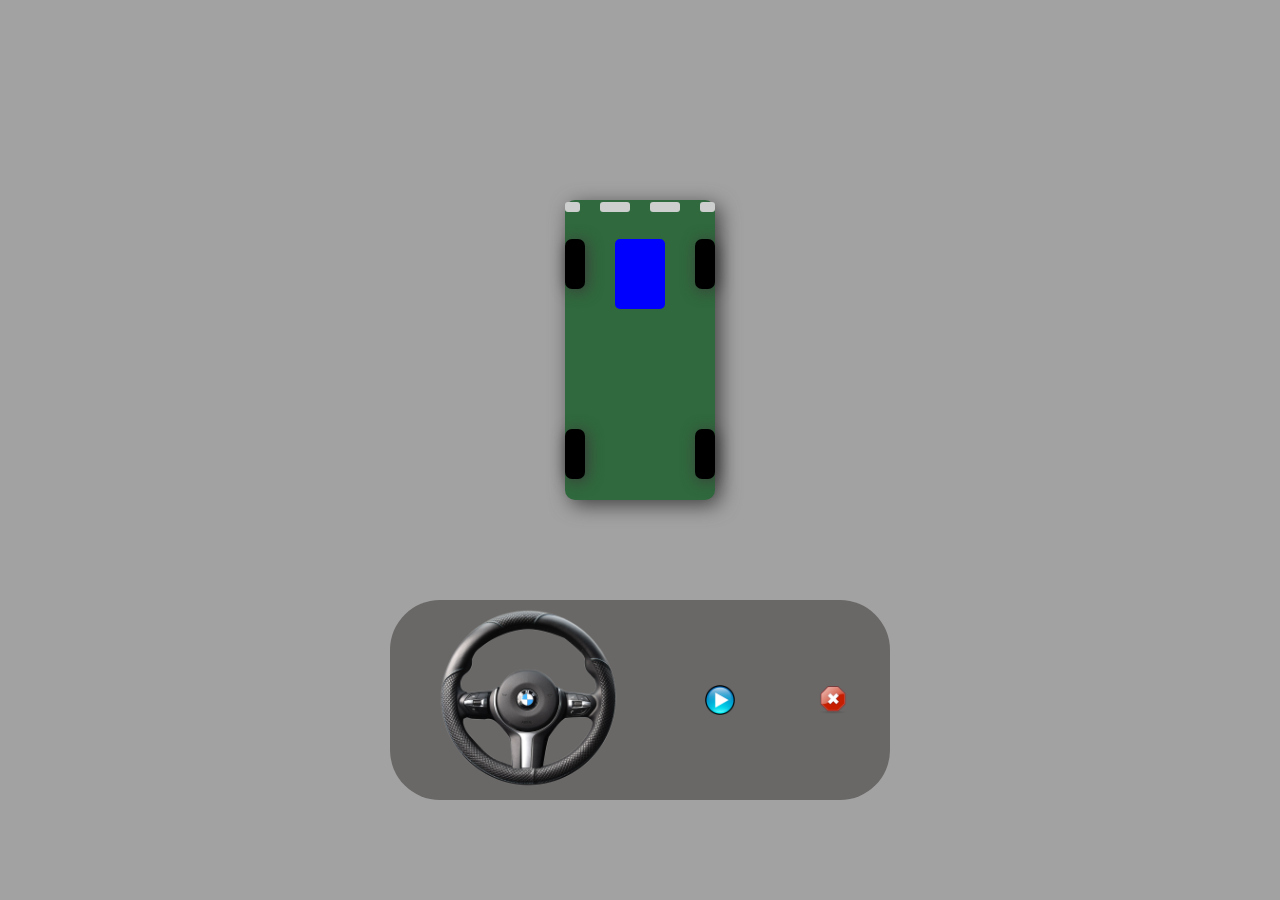
<file: src/car.html>
<!DOCTYPE html>
<html lang="en">

<head>
    <meta charset="UTF-8">
    <meta http-equiv="X-UA-Compatible" content="IE=edge">
    <meta name="viewport" content="width=device-width, initial-scale=1.0">
    <title>Document</title>
    <link rel="stylesheet" href="./css/car.css">
</head>

<body>
    <div class="container">
        <div class="machine">
            <div class="lights-wrapper">
                <div class="left-signal"></div>
                <div class="lights1"></div>
                <div class="lights2"></div>
                <div class="right-signal"></div>
            </div>
            <div class="front">
                <div class="wheel"></div>
                <div class="engine"></div>
                <div class="wheel"></div>
            </div>
            <div class="rear">
                <div class="wheel"></div>
                <div class="wheel"></div>
            </div>
        </div>
        <div class="dashboard">
            <img src="./img/stearingwheel.png" class="stearing-wheel"></img>
            <div class="start-stop"></div>
            <div class="light-btn"></div>
        </div>
    </div>
    <script src="./js/car.js"></script>
</body>

</html>
</file>
<file: src/css/car.css>
* {
    box-sizing: border-box;
    margin: 0;
    padding: 0;
}
html,
body {
    height: 100%;
}
.container {
    height: 100%;
    display: flex;
    flex-direction: column;
    justify-content: center;
    align-items: center;
    background: rgb(163, 162, 162);
}
.machine {
    margin-top: 100px;
    display: flex;
   
    flex-direction: column;
    align-items: center;
    width: 150px;
    height: 300px;
    background-color: rgb(48, 105, 61);
    border-radius: 10px;
    box-shadow: 5px 5px 20px rgb(66, 66, 66);
}
.lights-wrapper {
    display: flex;
    justify-content: space-between;
    width: 100%;
    height: 15px;
    margin: 2px;
}
.left-signal, .right-signal {
    display: flex;
    width: 15px;
    height: 10px;
    border-radius: 3px;
    background-color: rgb(205, 207, 206);
    
}
.left-signal-active{
background-color: orange;
box-shadow: -50px -8px 80px 50px orange
}
.right-signal-active{
background-color: orange;
box-shadow: 50px 8px 80px 50px orange
}
.lights1,
.lights2 {
    display: flex;
    width: 30px;
    height: 10px;
    background-color: rgb(205, 207, 206);
    border-radius: 3px;
}
.lights-active {
    background-color: rgb(174, 232, 255);
    box-shadow: 0 -80px 80px 80px rgba(174, 232, 255, 0.733);
}
.front {
    margin-top: 20px;
    display: flex;
    justify-content: space-between;
    width: 100%;
    height: 70px;
}
.wheel {
    width: 20px;
    height: 50px;
    background-color: black;
    border-radius: 7px;
    transition: all 1s;
    box-shadow: 2px 2px 15px rgb(58, 58, 58);
}
.wheel-right {
    transform: rotate(45deg);
}
.wheel-left {
    transform: rotate(-45deg);
}
.engine {
   
    display: flex;
    width: 50px;
    height: 70px;
    background-color: blue;
    border-radius: 5px;
}
.engine-active {
   
    background-color: red;
}
.rear {
    margin-top: 120px;
    display: flex;
    justify-content: space-between;
    width: 100%;
    height: 50px;
}
.dashboard {
    margin-top: 100px;
    display: flex;
    justify-content: space-around;
    align-items: center;
    width: 500px;
    height: 200px;
    background-color: rgba(82, 81, 80, 0.719);
    border-radius: 50px;
}
.stearing-wheel {
    width: 190px;
    height: 190px;
    transition: all 1s;
}
.start-stop {
    width: 30px;
    height: 30px;
    background-image: url("../img/button_play_15000.png");
    background-size: cover;
}
.start-stop-active {
    background-image: url("../img/button_pause_14998.png");
}
.light-btn {
    width: 30px;
    height: 30px;
    background-image: url("../img/button_no_15721.png");
    background-size: cover;
}
.light-btn-active {
    background-image: url("../img/button_exit_15724.png");
}
</file>
